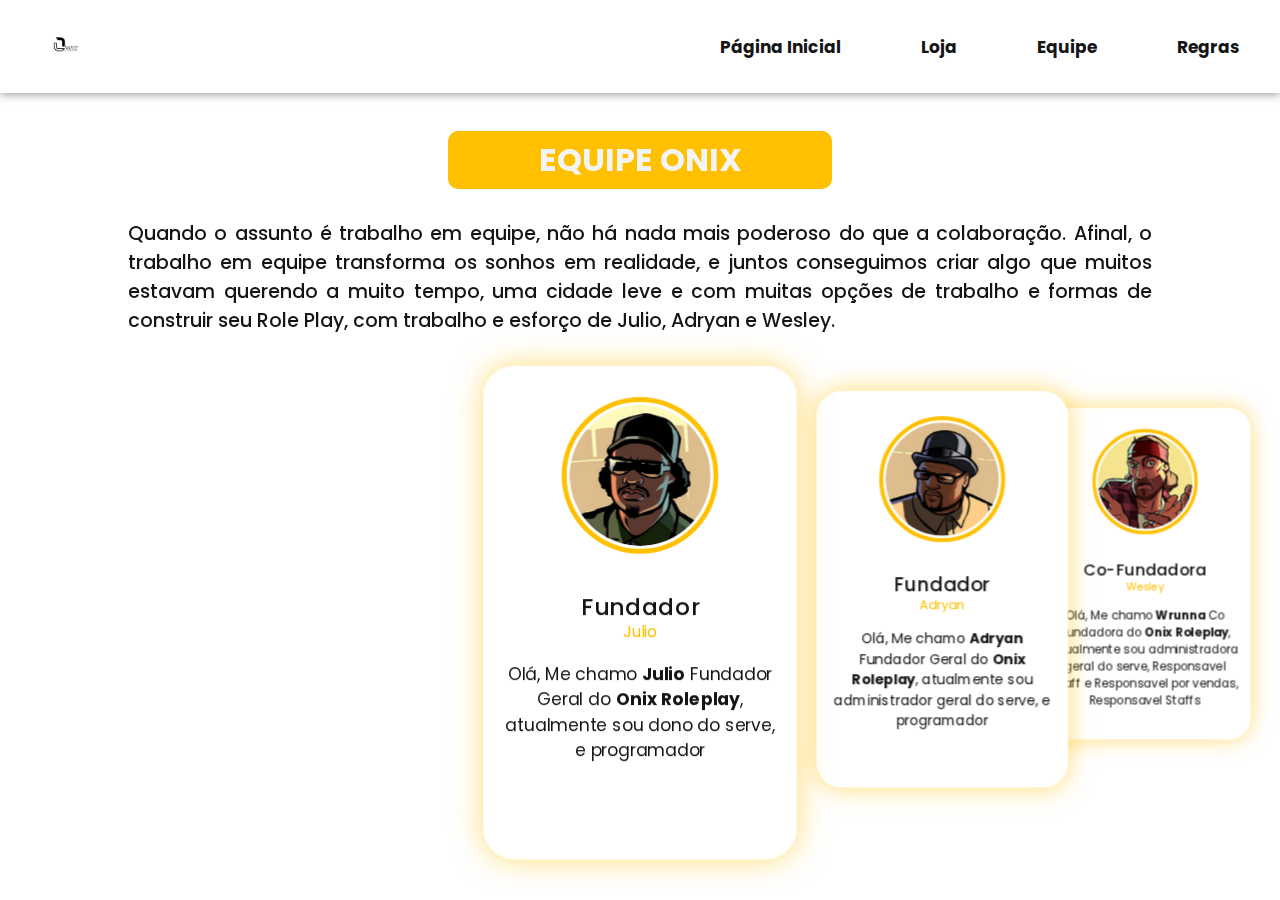
<file: Onix-Roleplay/equipe.html>
<!DOCTYPE html>
<html lang="pt-br">

<head>
  <meta charset="UTF-8">
  <meta http-equiv="X-UA-Compatible" content="IE=edge">
  <meta name="viewport" content="width=device-width, initial-scale=1.0">
  <title>Equipe - onix</title>
  <link rel="shortcut icon" type="image/png" href="./assets/img/favicon.png">


  <link rel="stylesheet" href="https://cdn.jsdelivr.net/npm/swiper/swiper-bundle.min.css" />

  <link rel="stylesheet" href="./assets/css/equipe.css">

</head>



<body>
  <header>
    <nav class="navigation">
      <div class="logo-nav">
        <a href="./index.html"><img src="./assets/img/logo1.png" alt="logo principal da navegação Envolved">
        </a>
      </div>
      <ul class="nav-menu">
        <li class="nav-item">
          <a href="./index.html" rel="noopener noreferrer">Página Inicial</a>
        </li>
        <li class="nav-item">
          <a href="./loja.html" rel="noopener noreferrer">Loja</a>
        </li>
        <li class="nav-item">
          <a href="/equipe.html" rel="noopener noreferrer">Equipe</a>
        </li>
        <li class="nav-item">
          <a href="./regras.html" rel="noopener noreferrer">Regras </a>
        </li>
      </ul>
      <div class="menu">
        <span class="bar"></span>
        <span class="bar"></span>
        <span class="bar"></span>
      </div>
    </nav>



  </header>
  <main>
    <section class="swiper mySwiper">
      <div class="cont-title">
        <h3 class="title">EQUIPE ONIX</h3>

        <p class="desc">Quando o assunto é trabalho em equipe, não há nada mais poderoso do que a colaboração. Afinal, o
          trabalho em equipe transforma os sonhos em realidade, e juntos conseguimos criar algo que muitos estavam
          querendo a muito tempo, uma cidade leve e com muitas opções de trabalho e formas de construir seu Role Play,
          com trabalho e esforço de Julio, Adryan e Wesley.</p>
      </div>

      <div class="swiper-wrapper">

        <div class="card swiper-slide">
          <div class="card__image">
            <img src="./assets/img/perfil1.png" alt="card image">
          </div>

          <div class="card__content">
            <span class="card__title">Fundador</span>
            <span class="card__name">Julio</span>
            <p class="card__text">Olá, Me chamo <b>Julio</b> Fundador Geral do <b>Onix Roleplay</b>, atualmente sou dono
              do serve, e programador</p>

          </div>
        </div>

        <div class="card swiper-slide">
          <div class="card__image">
            <img src="./assets/img/perfil2.png" alt="card image">
          </div>

          <div class="card__content">
            <span class="card__title">Fundador</span>
            <span class="card__name">Adryan</span>
            <p class="card__text">Olá, Me chamo <b>Adryan</b> Fundador Geral do <b>Onix Roleplay</b>, atualmente sou
              administrador geral do serve, e programador</p>

          </div>
        </div>

        <div class="card swiper-slide">
          <div class="card__image">
            <img src="./assets/img/perfil3.png" alt="card image">
          </div>

          <div class="card__content">
            <span class="card__title">Co-Fundadora</span>
            <span class="card__name">Wesley</span>
            <p class="card__text">Olá, Me chamo <b>Wrunna</b> Co Fundadora do <b>Onix Roleplay</b>, atualmente sou
              administradora geral do serve, Responsavel Staff e Responsavel por vendas, Responsavel Staffs</p>

          </div>
        </div>



      </div>
    </section>
  </main>

  <script src="./assets/js/app.js"></script>
  <!-- Swiper JS -->
  <script src="https://cdn.jsdelivr.net/npm/swiper/swiper-bundle.min.js"></script>

  <!-- Initialize Swiper -->
  <script>
    var swiper = new Swiper(".mySwiper", {
      effect: "coverflow",
      grabCursor: true,
      centeredSlides: true,
      slidesPerView: "auto",
      coverflowEffect: {
        rotate: 0,
        stretch: 0,
        depth: 300,
        modifier: 1,
        slideShadows: false,
      },
      pagination: {
        el: ".swiper-pagination",
      },
    });
  </script>

</body>

</html>
</file>
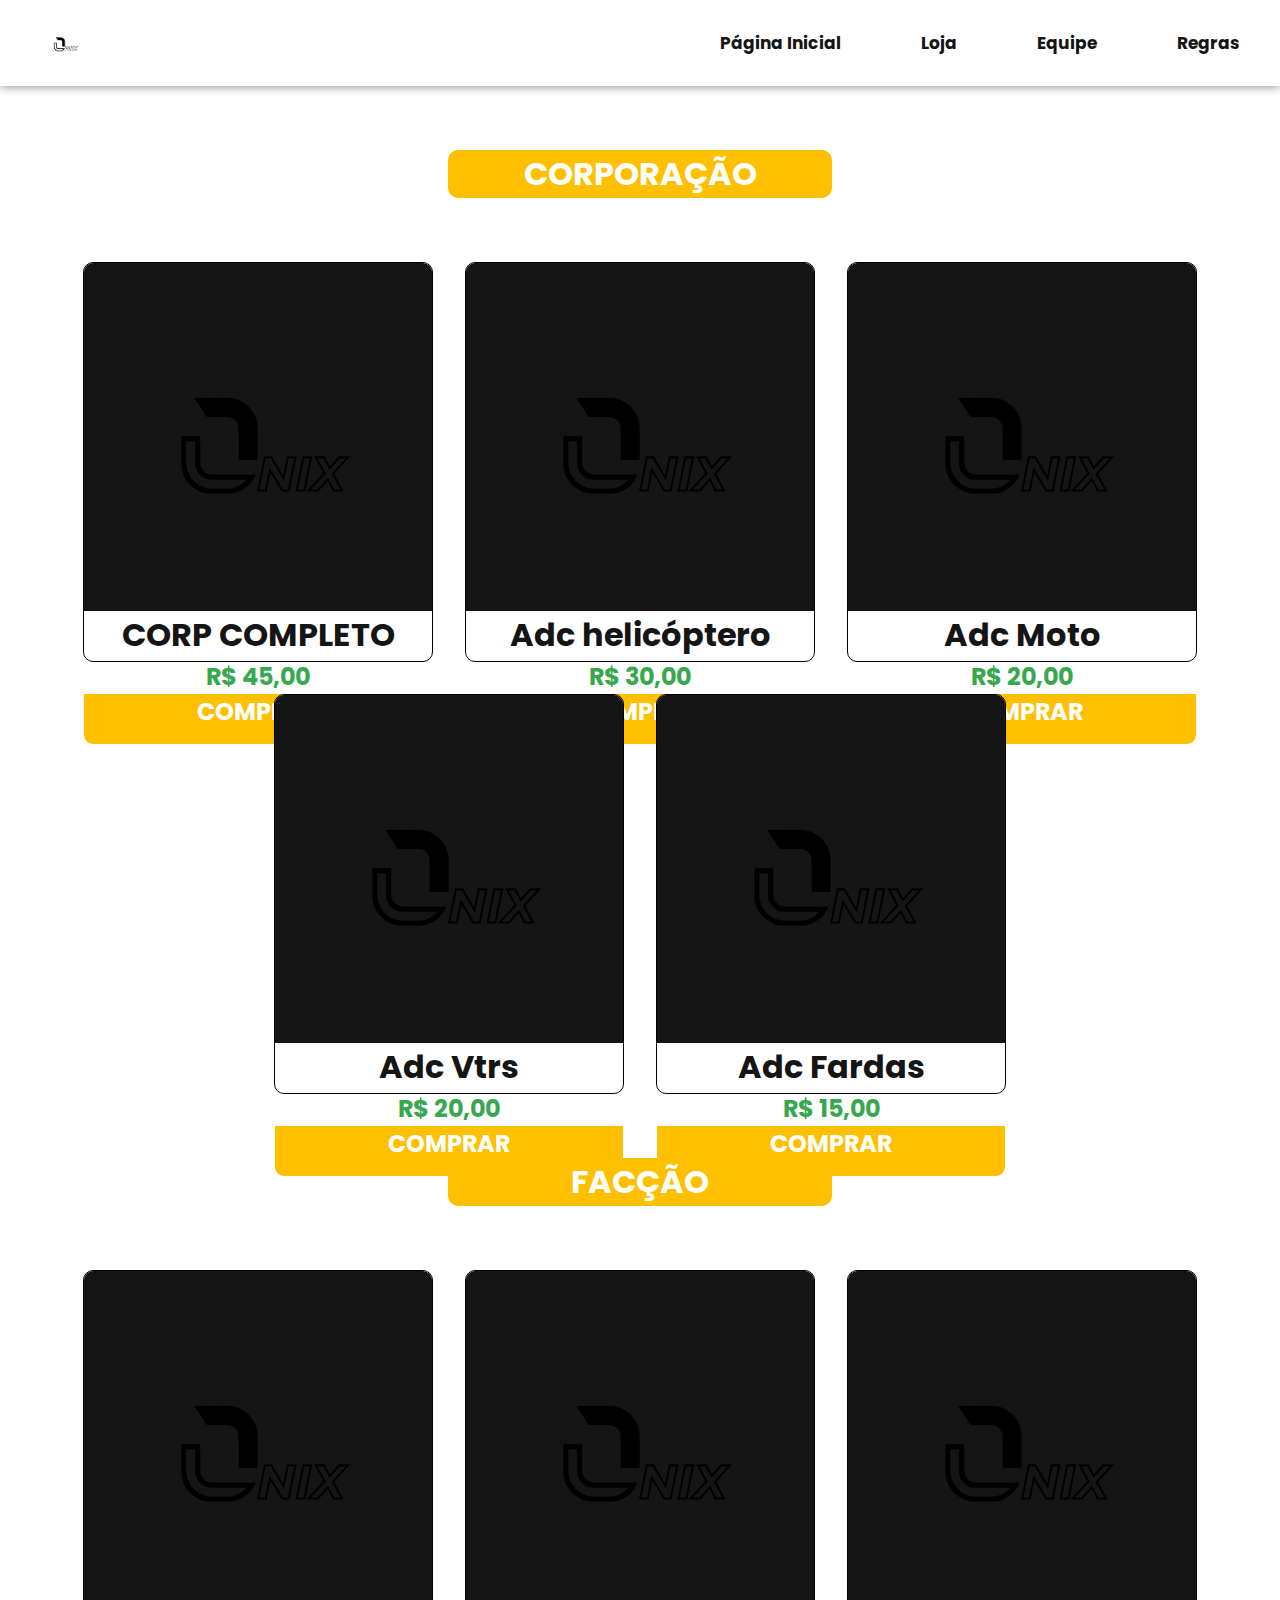
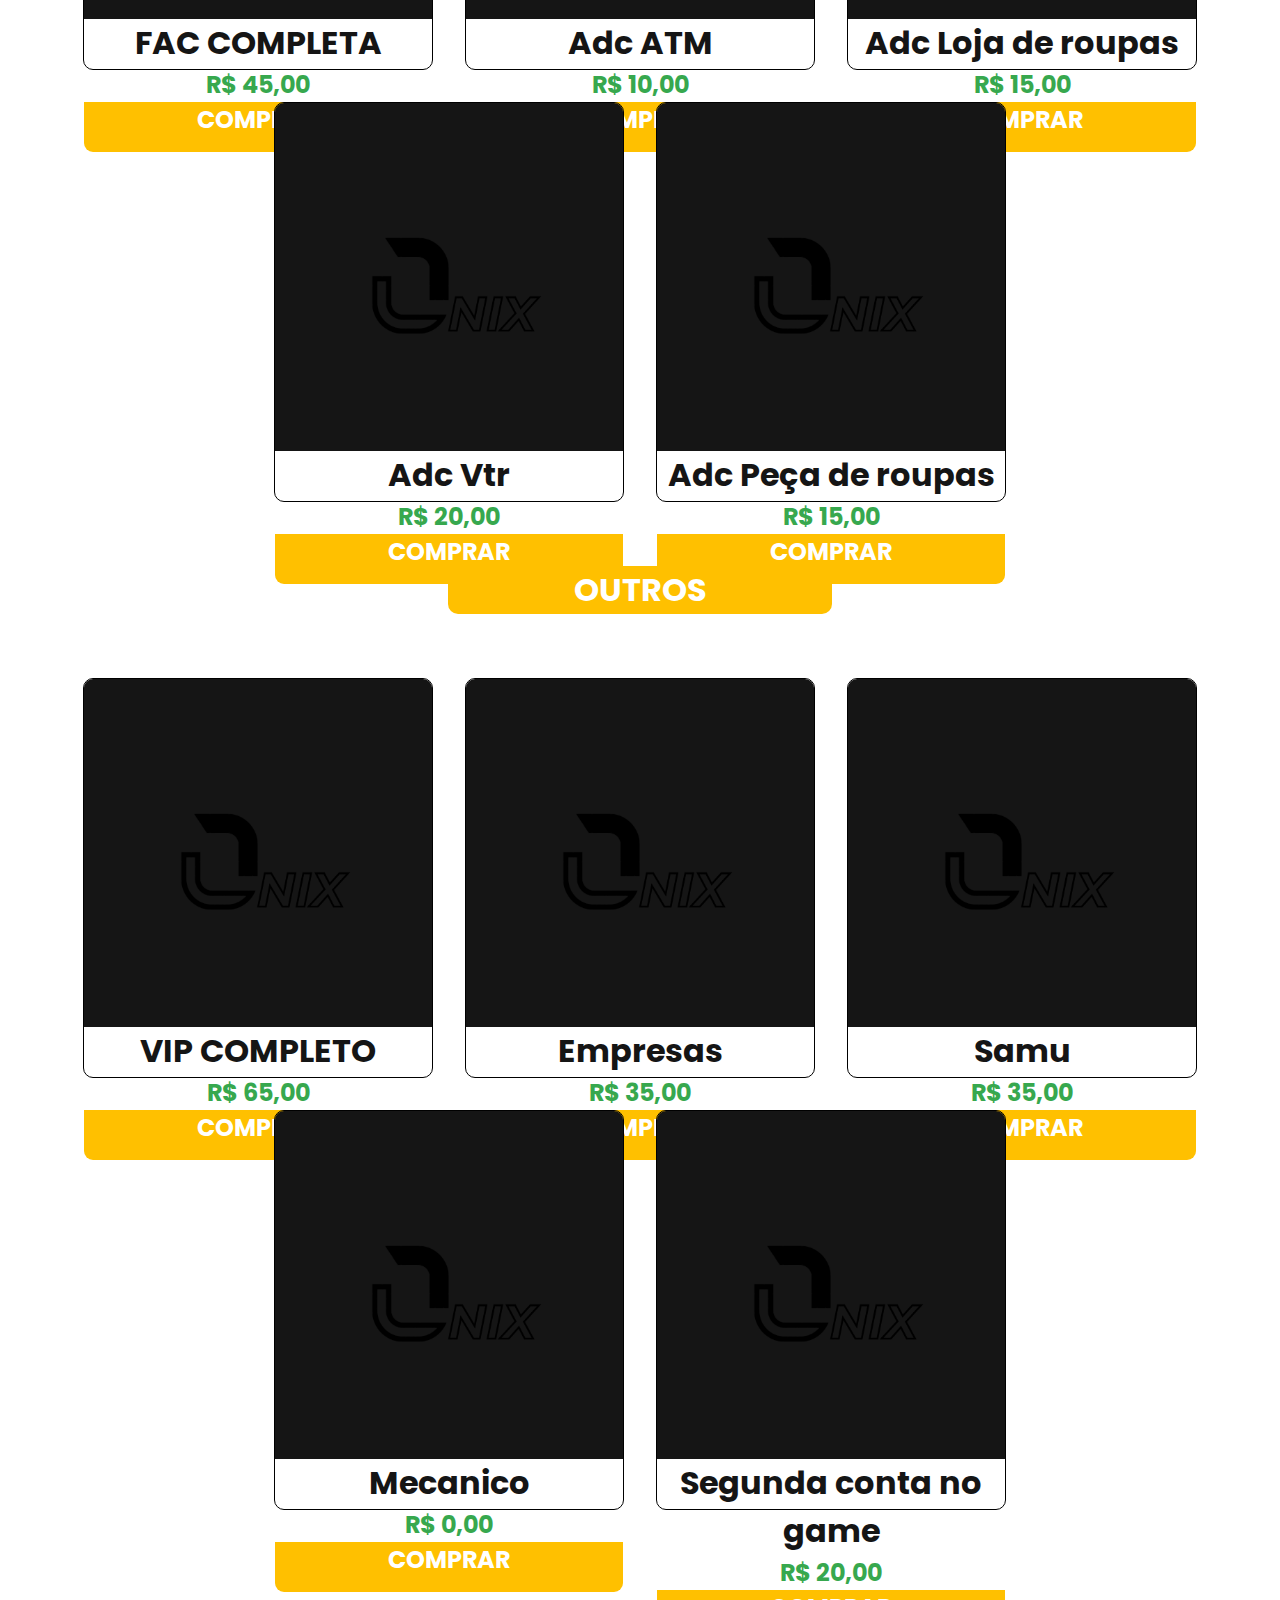
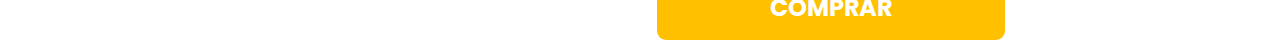
<file: Onix-Roleplay/loja.html>
<!DOCTYPE html>
<html>

<head>
  <meta charset="utf-8">
  <meta name="viewport" content="width=device-width, initial-scale=1">
  <title>Loja - onix</title>
  <link rel="stylesheet" href="./assets/css/loja.css">
  <link rel="shortcut icon" type="image/png" href="./assets/img/favicon.png">

</head>

<body>
  <header>
    <nav class="navigation">
      <div class="logo-nav">
        <a href="./index.html"><img src="./assets/img/logo1.png" alt="logo principal da navegação Envolved"></a>
      </div>
      <ul class="nav-menu">
        <li class="nav-item">
          <a href="./index.html" rel="noopener noreferrer">Página Inicial</a>
        </li>
        <li class="nav-item">
          <a href="./loja.html" rel="noopener noreferrer">Loja</a>
        </li>
        <li class="nav-item">
          <a href="./equipe.html" rel="noopener noreferrer">Equipe</a>
        </li>
        <li class="nav-item">
          <a href="./regras.html" rel="noopener noreferrer">Regras </a>
        </li>
      </ul>
      <div class="menu">
        <span class="bar"></span>
        <span class="bar"></span>
        <span class="bar"></span>
      </div>
    </nav>
    <!--Navbar-->
  </header>
  <!--Header-->
  <main>
    <section class="section-container">
      <div class="title">
        <h3>CORPORAÇÃO</h3>
      </div>
      <div class="container" id="corporacao"></div>
    </section>
    <section class="section-container">
      <div class="title">
        <h3>FACÇÃO</h3>
      </div>
      <div class="container" id="faccoes"></div>
    </section>
    <section class="section-container">
      <div class="title">
        <h3>OUTROS</h3>
      </div>
      <div class="container" id="outros"></div>
    </section>
  </main>
  <script src="./assets/js/app.js"></script>
  <script>
    fetch('./produtos.json')
      .then(response => response.json())
      .then(data => {
        const corporacao = document.getElementById('corporacao');
        const faccoes = document.getElementById('faccoes');
        const outros = document.getElementById('outros');
        function createProductCard(produto) {


          return `
            <div class="card">
              <div class="card-img">
                <img src="./assets/img/bannerheader.png" alt="${produto.nome}">
              </div>
              <div class="card-descricao">
                <h4>${produto.nome}</h4>
                <h5>R$ ${produto.preco.toFixed(2).replace('.', ',')}</h5>
                <a href="${produto.link}" target="_blank">COMPRAR</a>
              </div>
            </div>
          `;
        }
        data.corporacao.forEach(produto => {
          corporacao.innerHTML += createProductCard(produto);
        });
        data.faccoes.forEach(produto => {
          faccoes.innerHTML += createProductCard(produto);
        });
        data.outros.forEach(produto => {
          outros.innerHTML += createProductCard(produto);
        });
      })
      .catch(error => console.error('Erro ao carregar produtos:', error));
  </script>
</body>

</html>
</file>
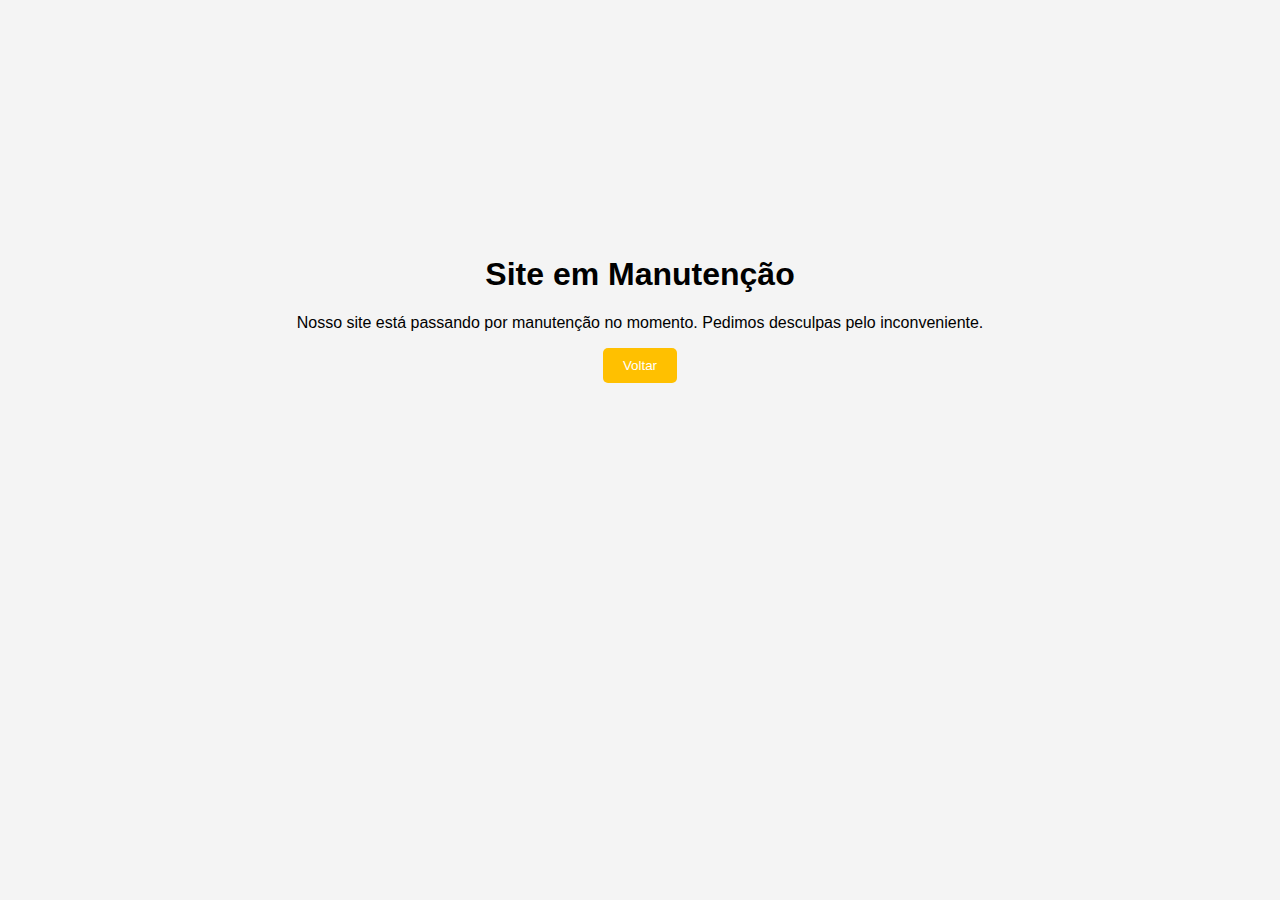
<file: Onix-Roleplay/setting.html>
<!DOCTYPE html>
<html lang="en">
<head>
    <meta charset="UTF-8">
    <meta name="viewport" content="width=device-width, initial-scale=1.0">
    <title>Em Manutenção</title>
    <link rel="stylesheet" href="assets\css\setting.css">
</head>
<body>
    <div class="maintenance-page">
        <h1>Site em Manutenção</h1>
        <p>Nosso site está passando por manutenção no momento. Pedimos desculpas pelo inconveniente.</p>
        <button onclick="goBack()">Voltar</button>
    </div>

    <script>
        function goBack() {
            window.history.back();
        }
    </script>
</body>
</html>
</file>
<file: Onix-Roleplay/assets/css/equipe.css>
@import url('https://fonts.googleapis.com/css2?family=Poppins:wght@400;500;600;700&display=swap');

:root{
  --font: 'Poppins', sans-serif;

  --color: #FFC000;
  --bg-color: #f4f4f4;
}

* {
    padding: 0;
    margin: 0;
    box-sizing: border-box;
    text-decoration: none;
    list-style: none;
    font-family: "Poppins", sans-serif;
  }
  
  :root {
    --primary: #FFC000;

    --black: #151515;
    --bg-title: #FFC000;
  
  }
  
  body {
    background: var(--white);
    color: var(--black);
  }


.navigation {
    display: flex;
    align-items: center;
    justify-content: space-between;
    padding: 18px 40px;
    box-shadow: 0 0.1rem 0.5rem #0101015b;
    width: 100%;
    background: var(--white);
    transition: all 0.5s;
    z-index: 1000;
  }
  
  .navigation .logo-nav img {
  
    height: 50px;
  
  }
  
  
  .navigation ul {
    display: flex;
    align-items: center;
    gap: 5rem;
  }
  
  .navigation ul li a {
    color: var(--black);
    font-size: 17px;
    font-weight: 700;
    transition: all 0.5s;
  
  }
  
  .navigation ul li a:hover {
    color: var(--primary);
  
  }
  
  .menu {
    cursor: pointer;
    display: none;
  }
  
  .menu .bar {
    display: block;
    width: 28px;
    height: 3px;
    border-radius: 3px;
    background: var(--black);
    margin: 5px auto;
    transition: all 0.3s;
  }
  
  .menu .bar:nth-child(1),
  .menu .bar:nth-child(3) {
    background: var(--primary);
  }
  

  

  .cont-title{
    display: flex;
    flex-direction: column;
    margin-top: 3%;
  }
  .title{
    text-align: center;
    font-size: 2rem;
    margin: 0 35%; 
    padding: 5px;
    background: var(--bg-title);
    color: var(--bg-color);
    border-radius: 10px;
    
  }
.desc{
  text-align: justify;
  font-size: 1.2rem;
  padding-top: 30px;
  margin: 0 10%;
  font-weight: 500;
}

.swiper{
  width: 100%;
}

.swiper-wrapper{
  width: 100%;
  height: 35em;
  display: flex;
  align-items: center;
  
}

.card{
  width: 20em;
  height: 90%;
  background-color: #fff;
  border-radius: 2em;
  box-shadow: 0 0 2em rgba(255,192,0, 0.547);
  padding: 2em 1em;
  display: flex;
  align-items: center;
  flex-direction: column;

  margin: 0 2em;
}

.swiper-slide:not(.swiper-slide-active){
  filter: blur(1px);
}

.card__image{
  width: 10em;
  height: 10em;
  border-radius: 50%;
  border: 5px solid var(--color);
  padding: 3px;
  margin-bottom: 2em;
}

.card__image img{
  width: 100%;
  height: 100%;
  border-radius: 50%;
  object-fit: cover;
}

.card__content{
  display: flex;
  align-items: center;
  flex-direction: column;
}

.card__title{
  font-size: 1.5rem;
  font-weight: 500;
  position: relative;
  top: .2em;
}

.card__name{
  color: var(--color);
}

.card__text{
  text-align: center;
  font-size: 1.1rem;
  margin: 1em 0;
}




@media (max-width: 800px) {

  .title {
    text-align: center;
    font-size: 2rem;
    margin: 0 25%;
    padding: 5px;
    background: var(--bg-title);
    color: var(--bg-color);
    border-radius: 10px;
}
}

@media (max-width: 785px) {
    .navigation {
        padding: 18px 20px;
       
    }

    .menu {
        display: block;

    }

    .menu.ativo .bar:nth-child(1) {
        transform: translateY(8px) rotate(45deg);

    }

    .menu.ativo .bar:nth-child(2) {
        opacity: 0;
    }

    .menu.ativo .bar:nth-child(3) {
        transform: translateY(-8px) rotate(-45deg);
    }

    .nav-menu.ativo {
        right: 0;
    }


    .nav-menu {
        position: fixed;
        right: -100%;
        top: 70px;
        width: 100%;
        height: 100%;
        flex-direction: column;
        background: white;
        gap: -10px;
        transition: 0.3s;
        z-index: 1000;

    }

    .nav-item {
        margin: 16px 0;
    }



  .title{
    text-align: center;
    font-size: 1rem;
    
    background: var(--bg-title);
    color: var(--bg-color);
    border-radius: 10px;
    
  }
.desc{
  text-align: center;
  font-size: 1.5rem;

  font-weight: 500;
}
}



@media (max-width: 376px){

.cont-title{
  display: flex;
  flex-direction: column;
  margin-top: 10%;
}
.title{
  text-align: center;
  font-size: 1.5rem;
  margin: 0 10%;
  padding: 10px;
  background: var(--bg-title);
  color: var(--bg-color);
  border-radius: 10px;
  font-weight: 700;
  
}
.desc{
text-align: justify;
font-size: 1.2rem;
padding-top: 30px;
margin: 0 5%;
font-weight: 700;
}
}
@media (max-width: 415px){

  .cont-title{
    display: flex;
    flex-direction: column;
    margin-top: 10%;
  }
  .title{
    text-align: center;
    font-size: 1.5rem;
    margin: 0 10%;
    padding: 10px;
    background: var(--bg-title);
    color: var(--bg-color);
    border-radius: 10px;
    font-weight: 700;
    
  }
  .desc{
  text-align: justify;
  font-size: 1.2rem;
  padding-top: 30px;
  margin: 0 5%;
  font-weight: 700;
  }
  }
</file>
<file: Onix-Roleplay/assets/css/loja.css>
@import url("https://fonts.googleapis.com/css2?family=Poppins:wght@300;400;700;900&display=swap");

* {
  padding: 0;
  margin: 0;
  box-sizing: border-box;
  text-decoration: none;
  list-style: none;
  font-family: "Poppins", sans-serif;
}

:root {
  --primary: #FFC000;
  --white: #fff;
  --black: #151515;
  --bg-title: #FFC000;
  --primary-hover: #FFC000;
  --card-bg: #f4f4f4;
}

body {
  background: var(--white);
  color: var(--black);
}

img,
svg {
  vertical-align: middle;
}

/* navbar */
.navigation {
  display: flex;
  align-items: center;
  justify-content: space-between;
  padding: 18px 40px;
  box-shadow: 0 0.1rem 0.5rem #0101015b;
  width: 100%;
  background: var(--white);
  transition: all 0.5s;
  /* position: fixed; */
}

.navigation .logo-nav img {
  height: 50px;
}

.navigation ul {
  display: flex;
  align-items: center;
  gap: 5rem;
}

.navigation ul li a {
  color: var(--black);
  font-size: 17px;
  font-weight: 700;
  transition: all 0.5s;
}

.navigation ul li a:hover {
  color: var(--primary);
}

/* menu */
.menu {
  cursor: pointer;
  display: none;
}

.menu .bar {
  display: block;
  width: 28px;
  height: 3px;
  border-radius: 3px;
  background: var(--black);
  margin: 5px auto;
  transition: all 0.3s;
}

.menu .bar:nth-child(1),
.menu .bar:nth-child(3) {
  background: var(--primary);
}

/*======================================*/

/*main*/

.container {
  display: flex;
  gap: 2rem;
  justify-content: center;
  align-items: center;
}

.section-container .title h3 {
  color: var(--white);
  background: var(--bg-title);
  font-size: 2rem;
  border-radius: 10px;
  margin: 5% 35%;
  text-align: center;
}

.card {
  display: flex;
  flex-direction: column;
  justify-content: space-between;
  align-items: center;
  width: 350px;
  height: 400px;
  max-height: 400px;
  border: 1px solid #000000;
  border-radius: 10px;
  transition: all 0.5s;
}
.card:hover {
  box-shadow: 0px 0px 30px #FFC000;
}

.card-img img {
  background: #151515;
  width: 100%;
  height: 100%;
  border-radius: 9px 9px 0 0;
}

.card-descricao {
  display: flex;
  flex-direction: column;
  text-align: center;
  justify-content: space-between;
  width: 100%;
}
/* // titulo do produto - card */
.card-descricao h4 {
  font-size: 2rem;
  font: 900;
  
}
/* // valor do produto - card */
.card-descricao h5 {
  font-size: 1.5rem;
  font: 900;
  color: #37A84E;
}
.card-descricao p {
  text-align: justify;
}
.card-descricao a {
  background: var(--primary);
  color: var(--white);
  font-size: 1.5rem;
  font-weight: 700;
  width: 100%;
  height: 50px;
  border-radius: 0 0 9px 9px;
  transition: all 0.3s;
}
.card-descricao a:hover {
  background: var(--primary-hover);
}

/*======================================*/

@media (max-width: 1680px) {
  .container {
    display: flex;
    /* flex-direction: column; */
    flex-wrap: wrap;
  }
}

@media (max-width: 785px) {
  .navigation {
    padding: 18px 20px;
  }

  .menu {
    display: block;
  }

  .menu.ativo .bar:nth-child(1) {
    transform: translateY(8px) rotate(45deg);
  }

  .menu.ativo .bar:nth-child(2) {
    opacity: 0;
  }

  .menu.ativo .bar:nth-child(3) {
    transform: translateY(-8px) rotate(-45deg);
  }

  .nav-menu.ativo {
    right: 0;
  }

  .nav-menu {
    position: fixed;
    right: -100%;
    top: 70px;
    width: 100%;
    height: 100%;
    flex-direction: column;
    background: white;
    gap: -10px;
    transition: 0.3s;
  }

  .nav-item {
    margin: 16px 0;
  }
}
@media (max-width: 376px) {
  .section-container .title h3 {
    padding: 5%;
    font-size: 1.5rem;
    text-align: center;
  }
}
@media (max-width: 415px) {
  .section-container .title h3 {
    padding: 5px;
    font-size: 1.5rem;
    text-align: center;
    margin: 5% 20%;
  }
}

@media (max-width: 413px) {
  .section-container .title h3 {
    margin: 5% 20%;
  }
}
</file>
